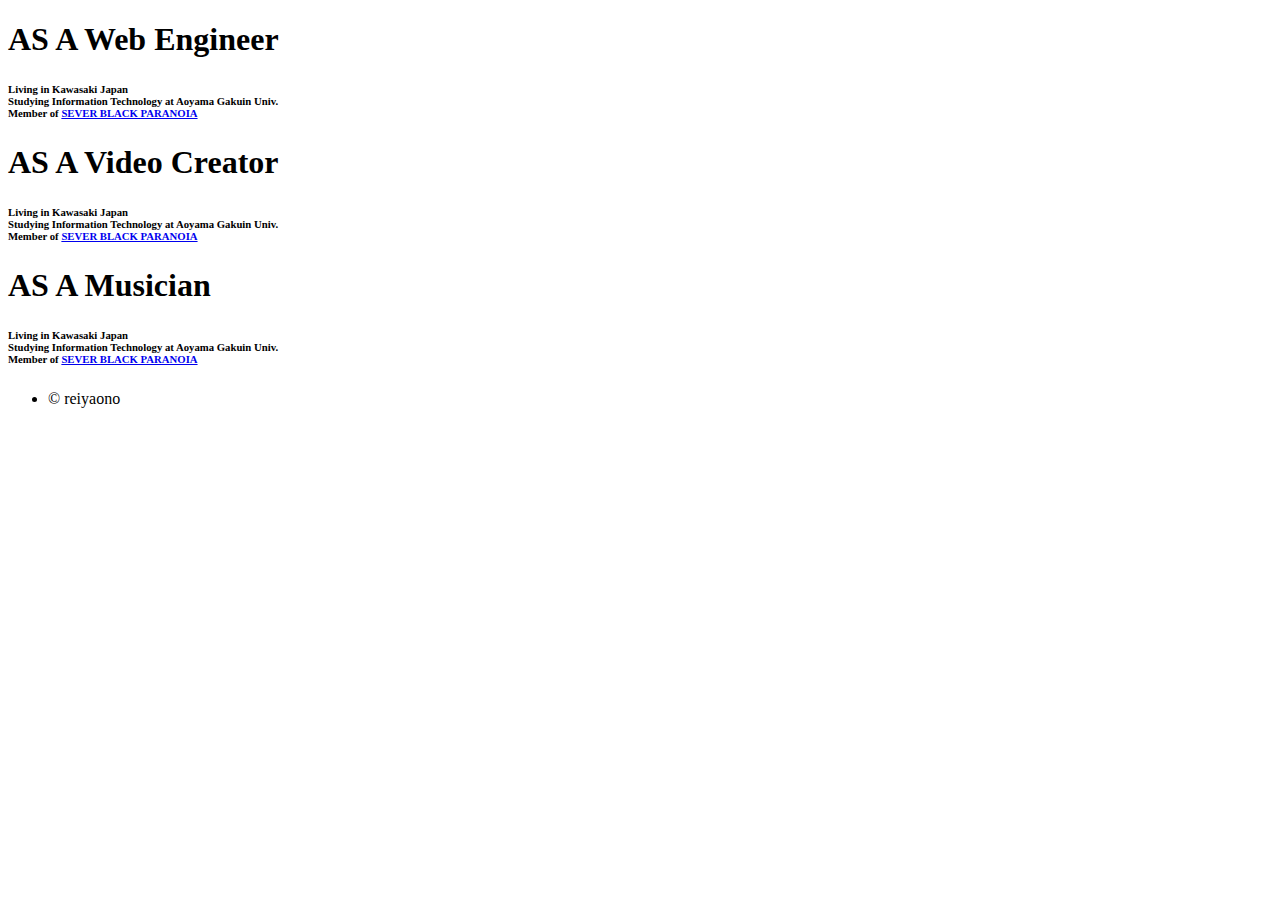
<file: docs/skillset.html>
<!DOCTYPE HTML>
<!--
 ____  ____  __  _  _  __      __   __ _   __
(  _ \(  __)(  )( \/ )/ _\    /  \ (  ( \ /  \
 )   / ) _)  )(  )  //    \  (  O )/    /(  O )
(__\_)(____)(__)(__/ \_/\_/   \__/ \_)__) \__/

-->
<html lang="en-us">
<head>
  <title>Reiya Ono</title>
  <meta charset="utf-8" />
  <meta name="viewport" content="width=device-width, initial-scale=1" />
  <meta name="description" content="Reiyaono portfolio site">

  <link rel="apple-touch-icon-precomposed" href="https://reiyaono.github.io/portfolio/images/icons/%25!s%28MISSING%29" />
  <link rel="stylesheet" href="https://reiyaono.github.io/portfolio/assets/css/main.css" />
  <link rel="stylesheet" href="https://reiyaono.github.io/portfolio/assets/css/page.css" />
  <link rel="stylesheet" href="https://reiyaono.github.io/portfolio/assets/css/font-awesome.min.css" />

  <!-- TwitterCard -->
  <meta name="twitter:site" content=“@Reiya_018s” />
  <meta name="twitter:card" content="summary_large_image">
  <meta name="og:creator" content="@Reiya_018s”">
  <meta name="og:title" content="reiyaono.com">
  <meta property="og:description" content="This is portfolio site of reiya ono, feel free to contact to me" />
  <meta name="og:image" content="https://reiyaono.com/images/ogp_cover.jpg">
  <meta property="og:url" content="https://reiyaono.com" />
</head>

<body class="is-loading">
  <div id="wrapper">
    <section id="main">
      <header>
        <!-- <span class="avatar"><img src="https://reiyaono.github.io/portfolio/images/avatars/Me.jpg" alt="avatar" height="130" width="130" ></span> -->
        <h1 class="name">AS A Web Engineer</h1>
        <h6>
          <p>Living in Kawasaki Japan
          <br>Studying Information Technology at Aoyama Gakuin Univ.
          <br>Member of <a href="https://twitter.com/sbp_09">SEVER BLACK PARANOIA</a></p>
        </h6>
        <h1 class="name">AS A Video Creator</h1>
        <h6>
          <p>Living in Kawasaki Japan
          <br>Studying Information Technology at Aoyama Gakuin Univ.
          <br>Member of <a href="https://twitter.com/sbp_09">SEVER BLACK PARANOIA</a></p>
        </h6>
        <h1 class="name">AS A Musician</h1>
        <h6>
          <p>Living in Kawasaki Japan
          <br>Studying Information Technology at Aoyama Gakuin Univ.
          <br>Member of <a href="https://twitter.com/sbp_09">SEVER BLACK PARANOIA</a></p>
        </h6>
      </header>
      <footer>
        <ul class="icons">
          <!-- <li><a href="https://twitter.com/Reiya_018s" class="fa-twitter" target="_blank">Twitter</a></li> -->
          <!-- <li><a href="https://www.instagram.com/ronoooooooooo/" class="fa-instagram" target="_blank">Instagram</a></li> -->
          <!-- <li><a href="https://github.com/reiyaono" class="fa-github" target="_blank">Instagram</a></li> -->
        </ul>
      </footer>
    </section>
    <footer id="footer">
      <ul class="copyright">
        <li>&copy;
          reiyaono
          </li>
      </ul>
    </footer>
  </div>
</body>

<script>
  if ('addEventListener' in window) {
    window.addEventListener('load', function() { document.body.className = document.body.className.replace(/\bis-loading\b/, ''); });
    document.body.className += (navigator.userAgent.match(/(MSIE|rv:11\.0)/) ? ' is-ie' : '');
  }
</script>

<!-- Global site tag (gtag.js) - Google Analytics -->
<script async src="https://www.googletagmanager.com/gtag/js?id=UA-115448201-1"></script>
<script>
window.dataLayer = window.dataLayer || [];
function gtag(){dataLayer.push(arguments);}
gtag('js', new Date());

gtag('config', 'UA-115448201-1');
</script>
<noscript>
  <link rel="stylesheet" href="https://reiyaono.github.io/portfolio/assets/css/noscript.css" />
</noscript>
</html>
</file>
